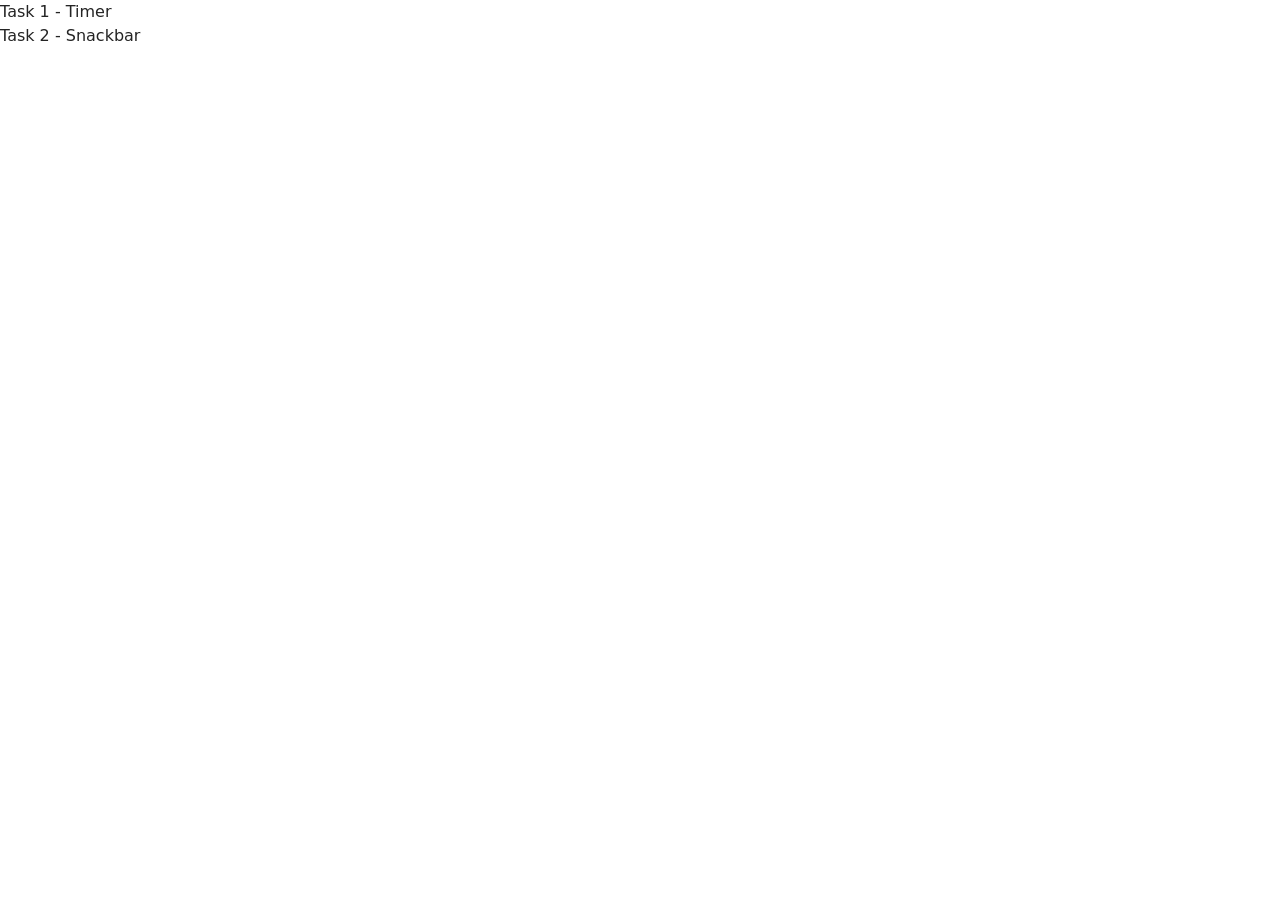
<file: src/index.html>
<!doctype html>
<html lang="en">
  <head>
    <meta charset="UTF-8" />
    <link rel="icon" type="image/svg+xml" href="/favicon.svg" />
    <meta name="viewport" content="width=device-width, initial-scale=1.0" />
    <title>Vanilla App Template</title>
    <link rel="stylesheet" href="./css/styles.css" />
  </head>
  <body>
    <load src="./partials/header.html" icon-path="img/sprite.svg#logo" />

    <main>
      <ul>
        <li><a href="./1-timer.html">Task 1 - Timer</a></li>
        <li><a href="./2-snackbar.html">Task 2 - Snackbar</a></li>
      </ul>
    </main>
  </body>
</html>
</file>
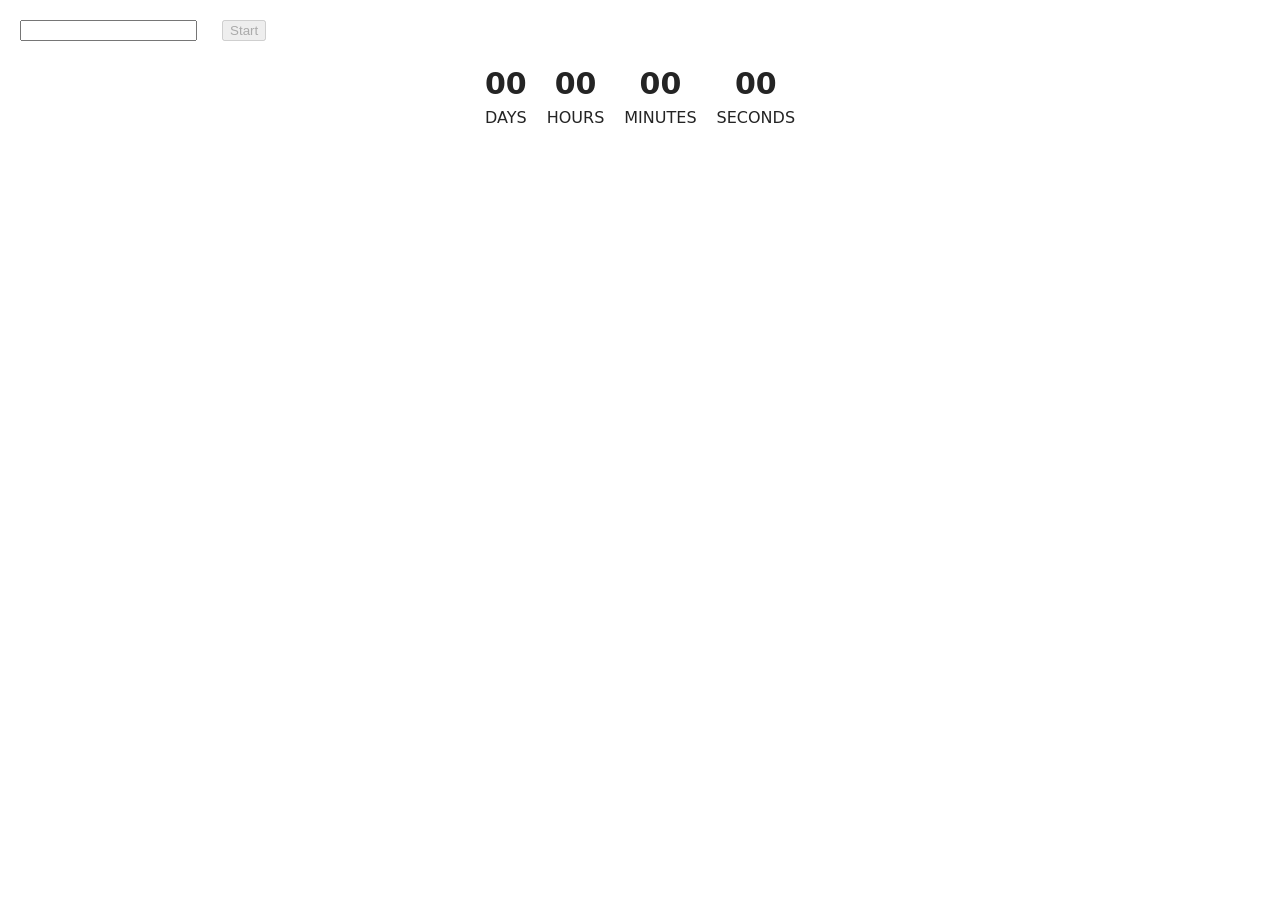
<file: src/1-timer.html>
<!doctype html>
<html lang="en">
  <head>
    <meta charset="UTF-8" />
    <meta http-equiv="X-UA-Compatible" content="IE=edge" />
    <meta name="viewport" content="width=device-width, initial-scale=1.0" />
    <title>Page 2</title>
    <link rel="stylesheet" href="./css/styles.css" />
  </head>
  <body>
    <load
      src="./partials/header.html"
      icon-path="./img/sprite.svg#logo"
      highlight-act="active"
    />

    <main>
      <div class="container">
        <load src="./partials/back-link.html" />
      </div>
      <input type="text" id="datetime-picker" />
      <button type="button" data-start disabled>Start</button>

      <div class="timer">
        <div class="field">
          <span class="value" data-days>00</span>
          <span class="label">Days</span>
        </div>
        <div class="field">
          <span class="value" data-hours>00</span>
          <span class="label">Hours</span>
        </div>
        <div class="field">
          <span class="value" data-minutes>00</span>
          <span class="label">Minutes</span>
        </div>
        <div class="field">
          <span class="value" data-seconds>00</span>
          <span class="label">Seconds</span>
        </div>
      </div>
    </main>

    <script type="module" src="./js/1-timer.js"></script>
  </body>
</html>
</file>
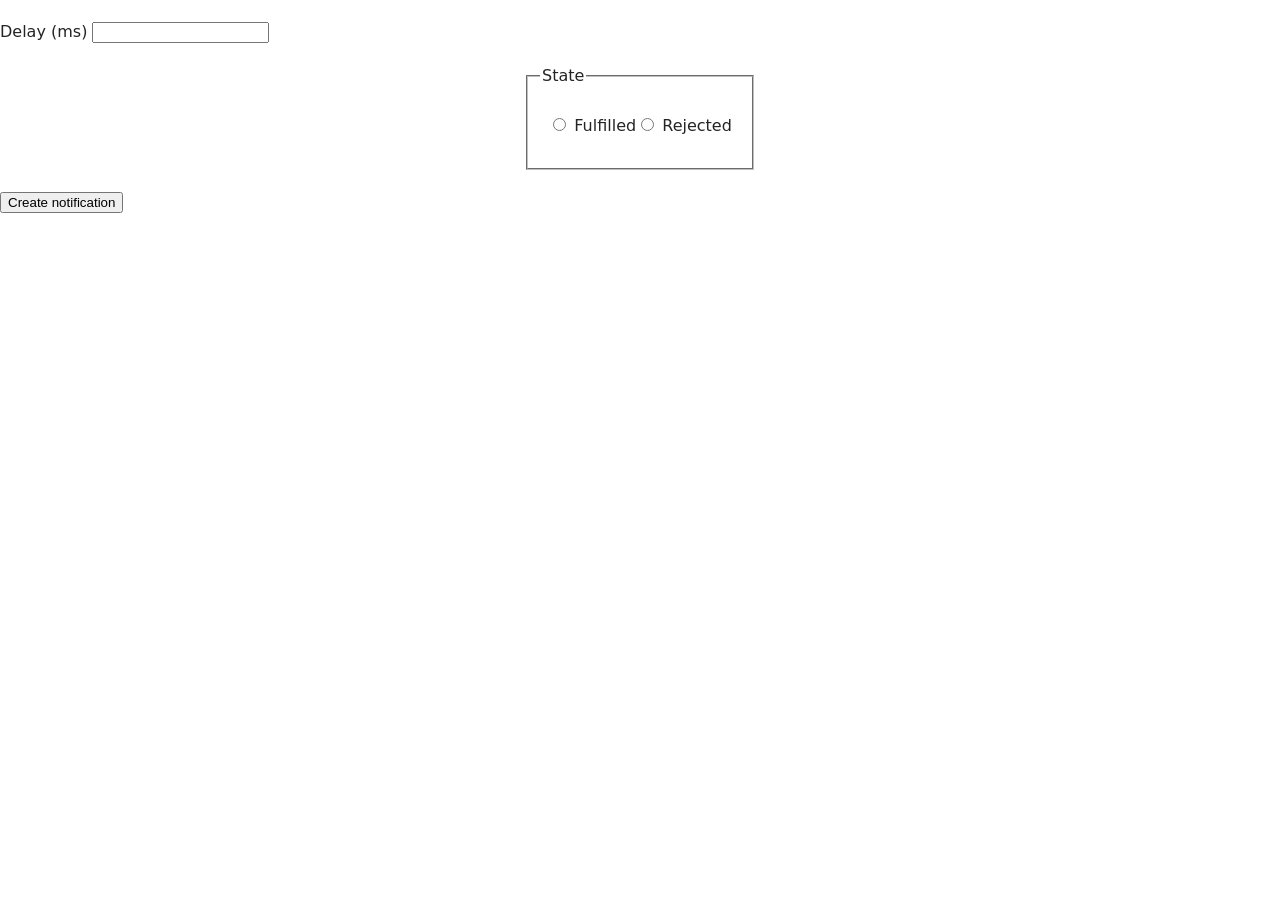
<file: src/2-snackbar.html>
<!doctype html>
<html lang="en">
  <head>
    <meta charset="UTF-8" />
    <meta http-equiv="X-UA-Compatible" content="IE=edge" />
    <meta name="viewport" content="width=device-width, initial-scale=1.0" />
    <title>Page 3</title>
    <link rel="stylesheet" href="./css/styles.css" />
  </head>
  <body>
    <load
      src="./partials/header.html"
      icon-path="./img/sprite.svg#logo"
      highlight-curr="active"
    />

    <main>
      <div class="container">
        <load src="./partials/back-link.html" />
      </div>
      <form class="form">
        <label>
          Delay (ms)
          <input type="number" name="delay" required />
        </label>

        <fieldset>
          <legend>State</legend>
          <label>
            <input type="radio" name="state" value="fulfilled" required />
            Fulfilled
          </label>
          <label>
            <input type="radio" name="state" value="rejected" required />
            Rejected
          </label>
        </fieldset>

        <button type="submit">Create notification</button>
      </form>
    </main>
    <script type="module" src="./js/2-snackbar.js"></script>
  </body>
</html>
</file>
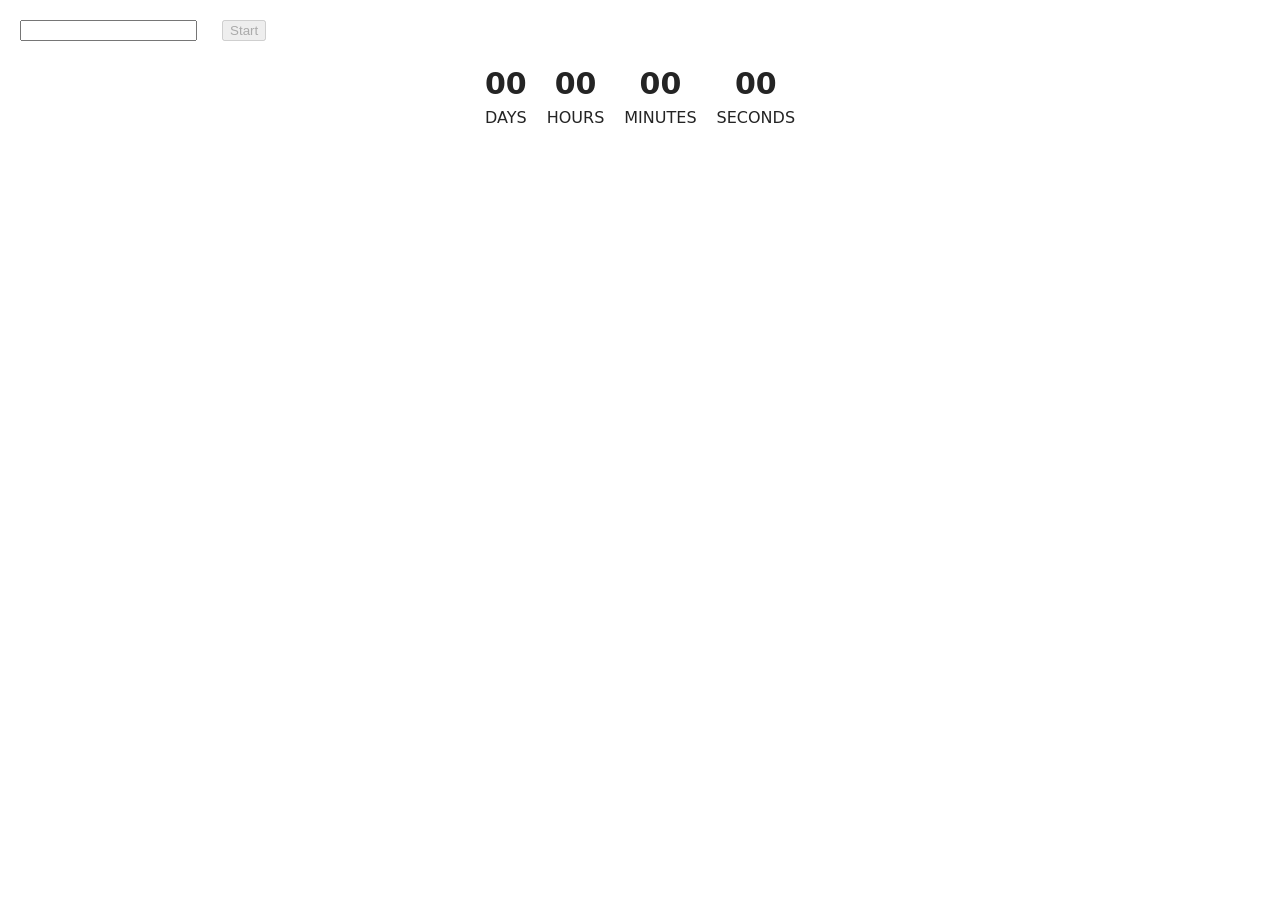
<file: src/partials/1-timer.html>
<!doctype html>
<html lang="en">
  <head>
    <meta charset="UTF-8" />
    <meta http-equiv="X-UA-Compatible" content="IE=edge" />
    <meta name="viewport" content="width=device-width, initial-scale=1.0" />
    <title>Page 2</title>
    <link rel="stylesheet" href="../css/styles.css" />
  </head>
  <body>
    <load
      src="../partials/header.html"
      icon-path="../img/sprite.svg#logo"
      highlight-act="active"
    />

    <main>
      <div class="container">
        <load src="../partials/back-link.html" />
      </div>
      <input type="text" id="datetime-picker" />
      <button type="button" data-start disabled>Start</button>

      <div class="timer">
        <div class="field">
          <span class="value" data-days>00</span>
          <span class="label">Days</span>
        </div>
        <div class="field">
          <span class="value" data-hours>00</span>
          <span class="label">Hours</span>
        </div>
        <div class="field">
          <span class="value" data-minutes>00</span>
          <span class="label">Minutes</span>
        </div>
        <div class="field">
          <span class="value" data-seconds>00</span>
          <span class="label">Seconds</span>
        </div>
      </div>
    </main>

    <script type="module" src="../js/1-timer.js"></script>
  </body>
</html>
</file>
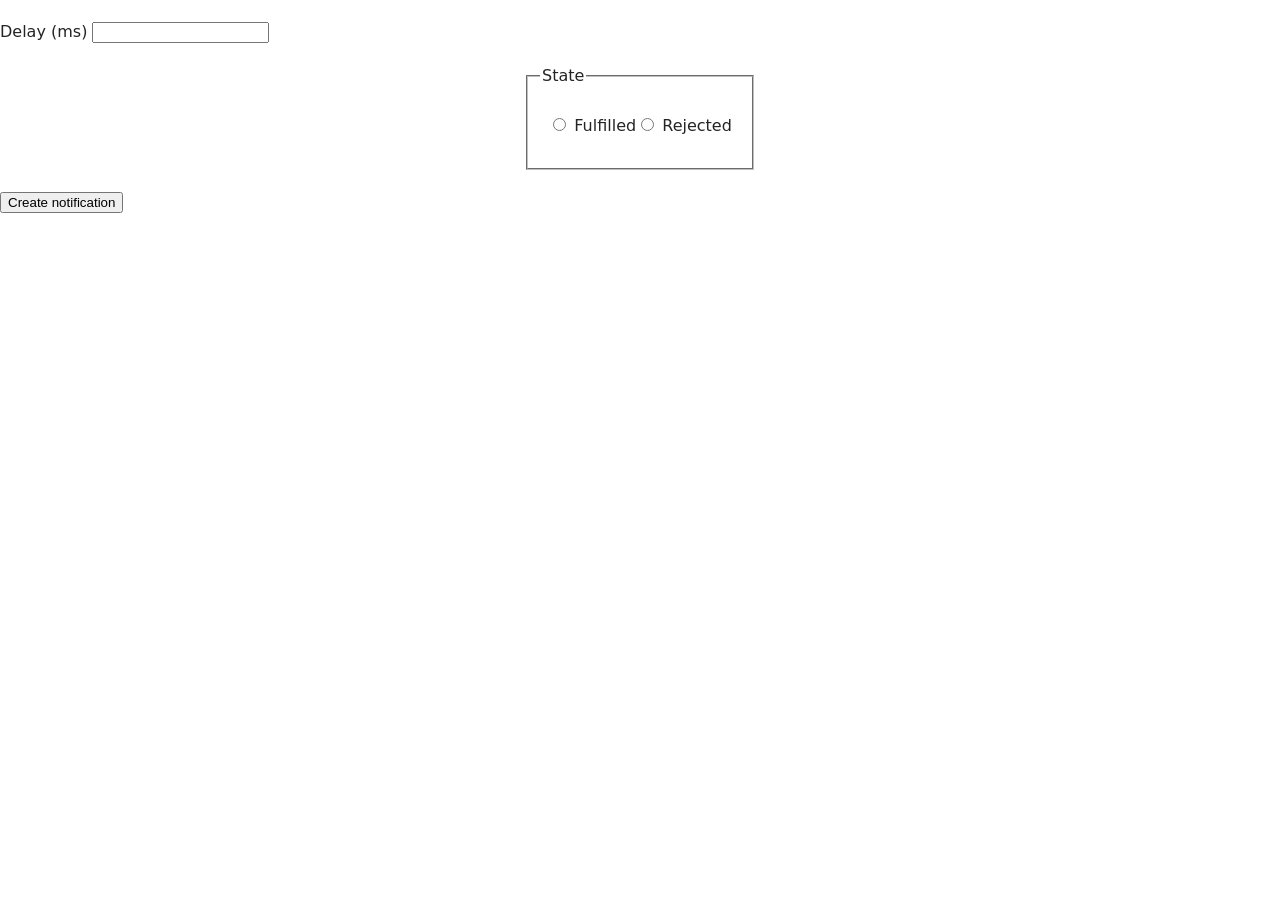
<file: src/partials/2-snackbar.html>
<!doctype html>
<html lang="en">
  <head>
    <meta charset="UTF-8" />
    <meta http-equiv="X-UA-Compatible" content="IE=edge" />
    <meta name="viewport" content="width=device-width, initial-scale=1.0" />
    <title>Page 3</title>
    <link rel="stylesheet" href="../css/styles.css" />
  </head>
  <body>
    <load
      src="../partials/header.html"
      icon-path="../img/sprite.svg#logo"
      highlight-curr="active"
    />

    <main>
      <div class="container">
        <load src="../partials/back-link.html" />
      </div>
      <form class="form">
        <label>
          Delay (ms)
          <input type="number" name="delay" required />
        </label>

        <fieldset>
          <legend>State</legend>
          <label>
            <input type="radio" name="state" value="fulfilled" required />
            Fulfilled
          </label>
          <label>
            <input type="radio" name="state" value="rejected" required />
            Rejected
          </label>
        </fieldset>

        <button type="submit">Create notification</button>
      </form>
    </main>
    <script type="module" src="../js/2-snackbar.js"></script>
  </body>
</html>
</file>
<file: src/css/styles.css>
/**
  |============================
  | include css partials with
  | default @import url()
  |============================
*/
/* Common styles */
@import url('./reset.css');
@import url('./base.css');
@import url('./container.css');
@import url('./animations.css');

/* Sections style */
@import url('./header.css');
@import url('./vite-promo.css');
@import url('./badges.css');
@import url('./back-link.css');
@import url('./footer.css');
@import url('./1-timer.css');
@import url('./2-snackbar.css');
</file>
